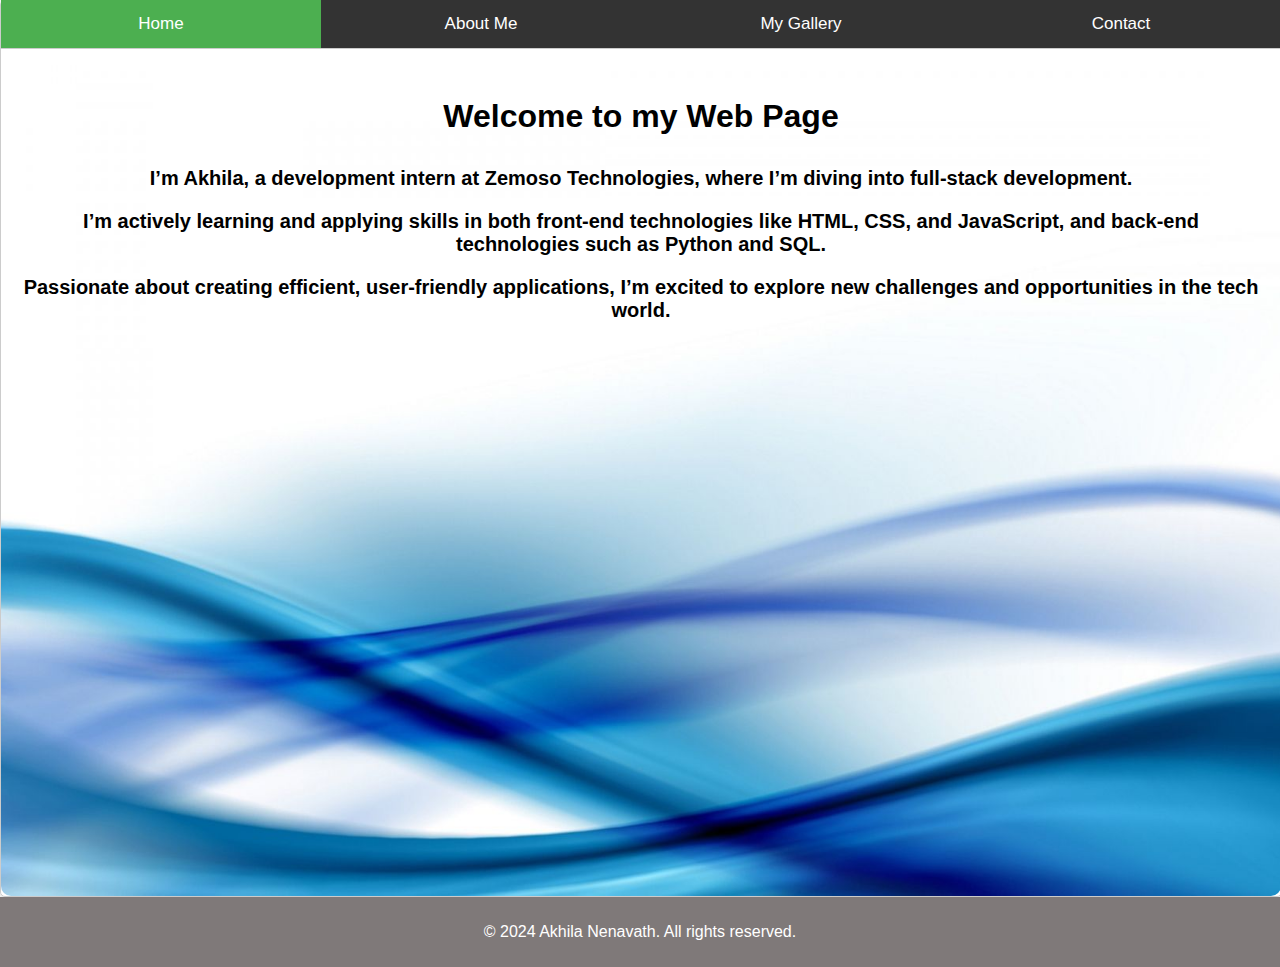
<file: index.html>
<!DOCTYPE html>
<html lang="en">
<head>
    <meta charset="UTF-8">
    <meta name="viewport" content="width=device-width, initial-scale=1.0">
    <title>Tabbed Navigation</title>
    <link rel="stylesheet" href="styles.css">
</head>
<body>
    <div class="tab-container">
        <div class="tab">
            <button class="tablinks" onclick="openTab(event, 'Home')">Home</button>
            <button class="tablinks" onclick="openTab(event, 'AboutMe')">About Me</button>
            <button class="tablinks" onclick="openTab(event, 'MyGallery')">My Gallery</button>
            <button class="tablinks" onclick="openTab(event, 'Contact')">Contact</button>
        </div>

        <div class="tab-content-wrapper">
            <div id="Home" class="tabcontent">
                <p id="para">Welcome to my Web Page</p>
                <div id="more">
                    <p>I’m Akhila, a development intern at Zemoso Technologies, where I’m diving into full-stack development.</p>
                    <p>I’m actively learning and applying skills in both front-end technologies like HTML, CSS, and JavaScript, and back-end technologies such as Python and SQL.</p>
                    <p>Passionate about creating efficient, user-friendly applications, I’m excited to explore new challenges and opportunities in the tech world.</p>
                </div>
    
            </div>
            

            <div id="AboutMe" class="tabcontent">
                <div>
                    <div id="about">
                        <p><strong>Full Name</strong>: Nenavath Akhila</p>
                        <p>About Me: Dynamic and adaptable professional adept at leveraging Python, SQL, and C to engineer efficient solutions. Proficient in data structures and adept at problem-solving, I infuse every project with energy, enthusiasm, and a robust work ethic.</p>
                        <p>Skills: Python, C, Data structures, SQL, HTML & CSS.</p>
                        <p>Projects:</p>
                        <ul>
                           <li id="pr">MODIFIED FUZZY C-MEANS CLUSTERING ALGORITHM TO IDENTIFY IMAGE PATTERNS | MAJOR PROJECT – RESEARCH | Jan 2024 – May 2024 | Hyderabad
                           <br>On the basis of skin cancer dataset, the soft clustering algorithm known as Fuzzy C-Mean algorithm is being applied to cluster the cells accordingly. Developed a modified algorithm which is robust, accurate compared to FCM. Integration of Fuzzy C-means algorithm with Local Linear Embedding algorithm provides better and accurate results.</li>
                           <li id="pr">SENTIMENT ANALYSIS USING MACHINE LEARNING | MINOR PROJECT | Feb 2023 - July 2023 | Hyderabad
                           <br>Led a team project on sentiment analysis, extracting insights for brand management, customer feedback, and market research. Analyzed consumer preferences, trends, and public sentiment to drive informed decisions. Developed skills in data analysis and strategic thinking, contributing to enhanced brand perception and customer experiences. Implemented cutting edge technology to deliver actionable insights across sectors. Our project showcased the pivotal role of sentiment analysis in modern technology.</li>
                        </ul>
                        <p><strong>Hobbies</strong>: Painting, Crafting</p>
                    </div>
                    <div>
                        <img src="images/picA-Photoroom.png-Photoroom.png" width="200px">
                    </div>
                </div>
            </div>

            <div id="MyGallery" class="tabcontent">
                <p>Gallery of my work.</p>
                <div id="images">
                    <img src="images/naturepic1.jpg">
                    <img src="images/naturepic2.webp">
                    <img src="images/naturepic3.webp">
                    <img src="images/naturepic4.jpg">
                    <img src="images/naturepic1.jpg">
                    <img src="images/naturepic3.webp">
                    <img src="images/naturepic3.webp">
                    <img src="images/naturepic4.jpg">
                    <img src="images/naturepic1.jpg">
                    <img src="images/naturepic2.webp">
                    <img src="images/naturepic3.webp">
                    <img src="images/naturepic4.jpg">
                   
                </div>
            </div>

            <div id="Contact" class="tabcontent">
                <p></p><br><br>
                <form id="myForm" action="" method="post">
                    <label for="name">Name:</label>
                    <input type="text" id="name" name="name" pattern="[a-zA-Z\s]+" required/>

                    <label for="email">Email:</label>
                    <input type="email" id="email" name="email" required/>

                    <label for="message">Message:</label>
                    <textarea id="message" name="message" required minlength="10" maxlength="120"></textarea>
                    <br>
                    <button type="submit">Send</button>
                </form>
                <div class="info">
                    <div class="g-item1">
                        <i class="fa-solid fa-phone"></i> <span>Mobile Number: +91 9014948717</span>
                    </div>
                    <div class="g-item2">
                        <i class="fa-regular fa-envelope"></i> <span>Email ID: akhila.nenavath@zemosolabs.com</span>
                    </div>
                    <div class="g-item3">
                        <i class="fa-brands fa-linkedin"></i> <span><strong>LinkedIn: </strong><a href="https://www.linkedin.com/in/akhilanenavath" target="_blank">linkedin</a></span>
                    </div>
                </div>
            </div>
        </div>
    </div>
    <footer>
        <p>&copy; 2024 Akhila Nenavath. All rights reserved.</p>
    </footer>

    <script src="script.js"></script>
</body>
</html>
</file>
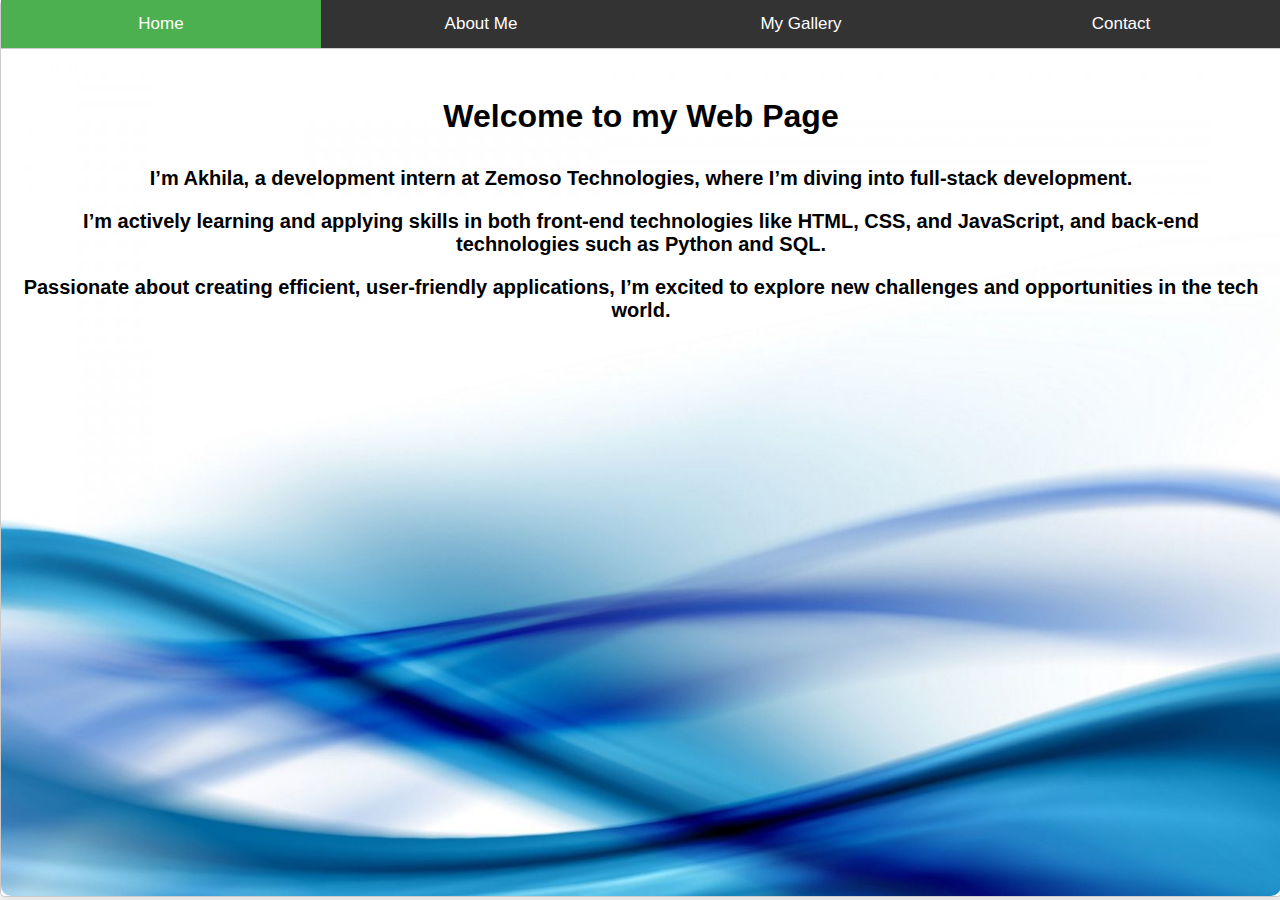
<file: assignment/index.html>
<!DOCTYPE html>
<html lang="en">
<head>
    <meta charset="UTF-8">
    <meta name="viewport" content="width=device-width, initial-scale=1.0">
    <title>Tabbed Navigation</title>
    <link rel="stylesheet" href="styles.css">
</head>
<body>
    <div class="tab-container">
        <div class="tab">
            <button class="tablinks" onclick="openTab(event, 'Home')">Home</button>
            <button class="tablinks" onclick="openTab(event, 'AboutMe')">About Me</button>
            <button class="tablinks" onclick="openTab(event, 'MyGallery')">My Gallery</button>
            <button class="tablinks" onclick="openTab(event, 'Contact')">Contact</button>
        </div>

        <div class="tab-content-wrapper">
            <div id="Home" class="tabcontent">
                <p id="para">Welcome to my Web Page</p>
                <div id="more">
                    <p>I’m Akhila, a development intern at Zemoso Technologies, where I’m diving into full-stack development.</p>
                    <p>I’m actively learning and applying skills in both front-end technologies like HTML, CSS, and JavaScript, and back-end technologies such as Python and SQL.</p>
                    <p>Passionate about creating efficient, user-friendly applications, I’m excited to explore new challenges and opportunities in the tech world.</p>
                </div>
    
            </div>
            

            <div id="AboutMe" class="tabcontent">
                <div>
                    <div id="about">
                        <p><strong>Full Name</strong>: Nenavath Akhila</p>
                        <p>About Me: Dynamic and adaptable professional adept at leveraging Python, SQL, and C to engineer efficient solutions. Proficient in data structures and adept at problem-solving, I infuse every project with energy, enthusiasm, and a robust work ethic.</p>
                        <p>Skills: Python, C, Data structures, SQL, HTML & CSS.</p>
                        <p>Projects:</p>
                        <ul>
                           <li id="pr">MODIFIED FUZZY C-MEANS CLUSTERING ALGORITHM TO IDENTIFY IMAGE PATTERNS | MAJOR PROJECT – RESEARCH | Jan 2024 – May 2024 | Hyderabad
                           <br>On the basis of skin cancer dataset, the soft clustering algorithm known as Fuzzy C-Mean algorithm is being applied to cluster the cells accordingly. Developed a modified algorithm which is robust, accurate compared to FCM. Integration of Fuzzy C-means algorithm with Local Linear Embedding algorithm provides better and accurate results.</li>
                           <li id="pr">SENTIMENT ANALYSIS USING MACHINE LEARNING | MINOR PROJECT | Feb 2023 - July 2023 | Hyderabad
                           <br>Led a team project on sentiment analysis, extracting insights for brand management, customer feedback, and market research. Analyzed consumer preferences, trends, and public sentiment to drive informed decisions. Developed skills in data analysis and strategic thinking, contributing to enhanced brand perception and customer experiences. Implemented cutting edge technology to deliver actionable insights across sectors. Our project showcased the pivotal role of sentiment analysis in modern technology.</li>
                        </ul>
                        <p><strong>Hobbies</strong>: Painting, Crafting</p>
                    </div>
                    <div>
                        <img src="picA-Photoroom.png-Photoroom.png" width="200px">
                    </div>
                </div>
            </div>

            <div id="MyGallery" class="tabcontent">
                <p>Gallery of my work.</p>
                <div id="images">
                    <img src="naturepic1.jpg">
                    <img src="naturepic2.webp">
                    <img src="naturepic3.webp">
                    <img src="naturepic4.jpg">
                    <img src="naturepic1.jpg">
                    <img src="naturepic2.webp">
                    <img src="naturepic3.webp">
                    <img src="naturepic4.jpg">
                    <img src="naturepic1.jpg">
                    <img src="naturepic2.webp">
                    <img src="naturepic3.webp">
                    <img src="naturepic4.jpg">
                    <!-- More images -->
                </div>
            </div>

            <div id="Contact" class="tabcontent">
                <p></p><br><br>
                <form id="myForm" action="" method="post">
                    <label for="name">Name:</label>
                    <input type="text" id="name" name="name" pattern="[a-zA-Z\s]+" required/>

                    <label for="email">Email:</label>
                    <input type="email" id="email" name="email" required/>

                    <label for="message">Message:</label>
                    <textarea id="message" name="message" required minlength="10" maxlength="120"></textarea>
                    <br>
                    <button type="submit">Send</button>
                </form>
                <div class="info">
                    <div class="g-item1">
                        <i class="fa-solid fa-phone"></i> <span>Mobile Number: +91 9014948717</span>
                    </div>
                    <div class="g-item2">
                        <i class="fa-regular fa-envelope"></i> <span>Email ID: akhila.nenavath@zemosolabs.com</span>
                    </div>
                    <div class="g-item3">
                        <i class="fa-brands fa-linkedin"></i> <span><strong>LinkedIn: </strong><a href="https://www.linkedin.com/in/akhilanenavath" target="_blank">linkedin</a></span>
                    </div>
                </div>
            </div>
        </div>
    </div>

    <script src="script.js"></script>
</body>
</html>
</file>
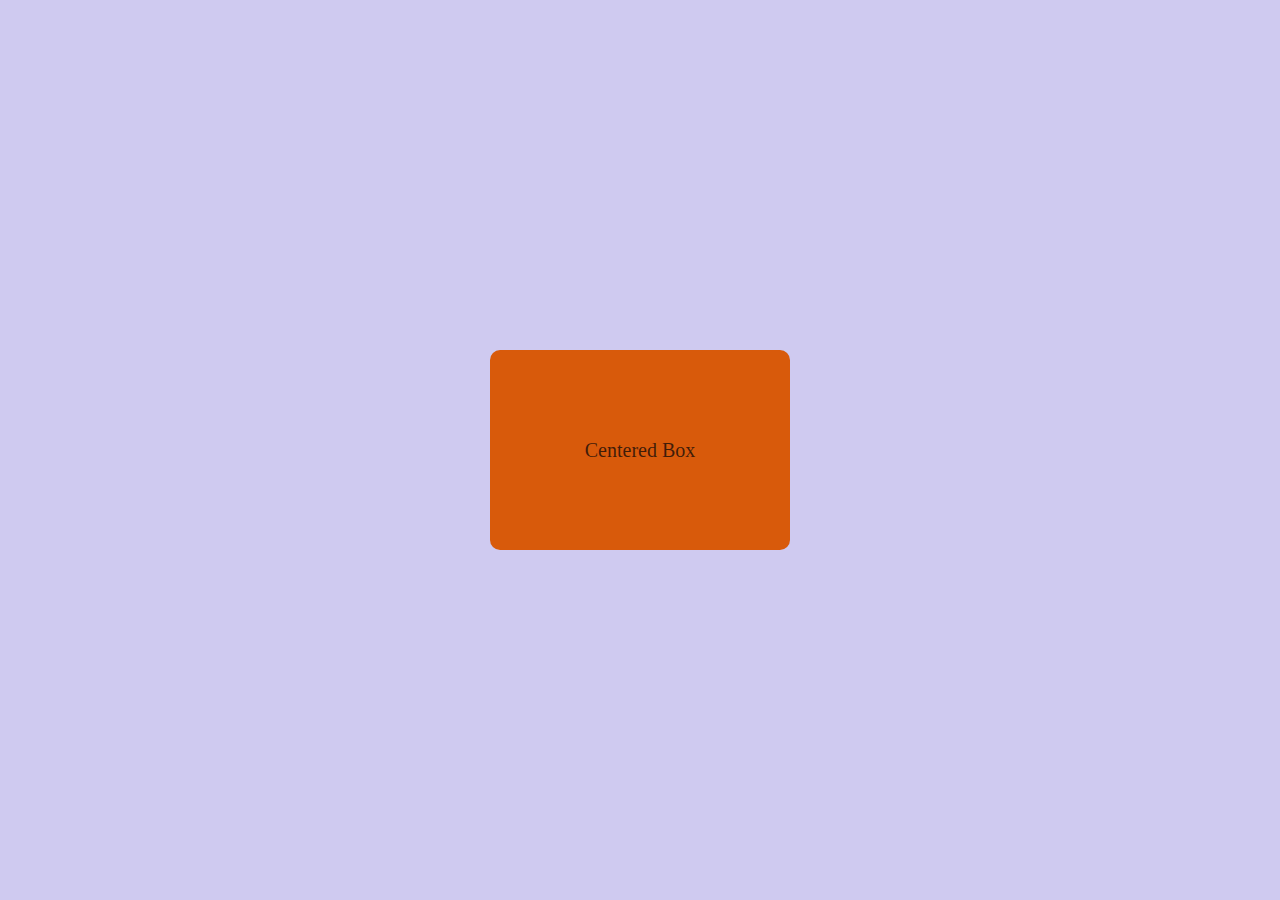
<file: assignment/demo_work/box.html>
<!DOCTYPE html>
<html>
    <head>
        <title>Box representation</title>
        <link rel="stylesheet" href="style1.css">
    </head>
    <body>
        <div class="box">
            Centered Box
        </div>
    </body>
</html>
</file>
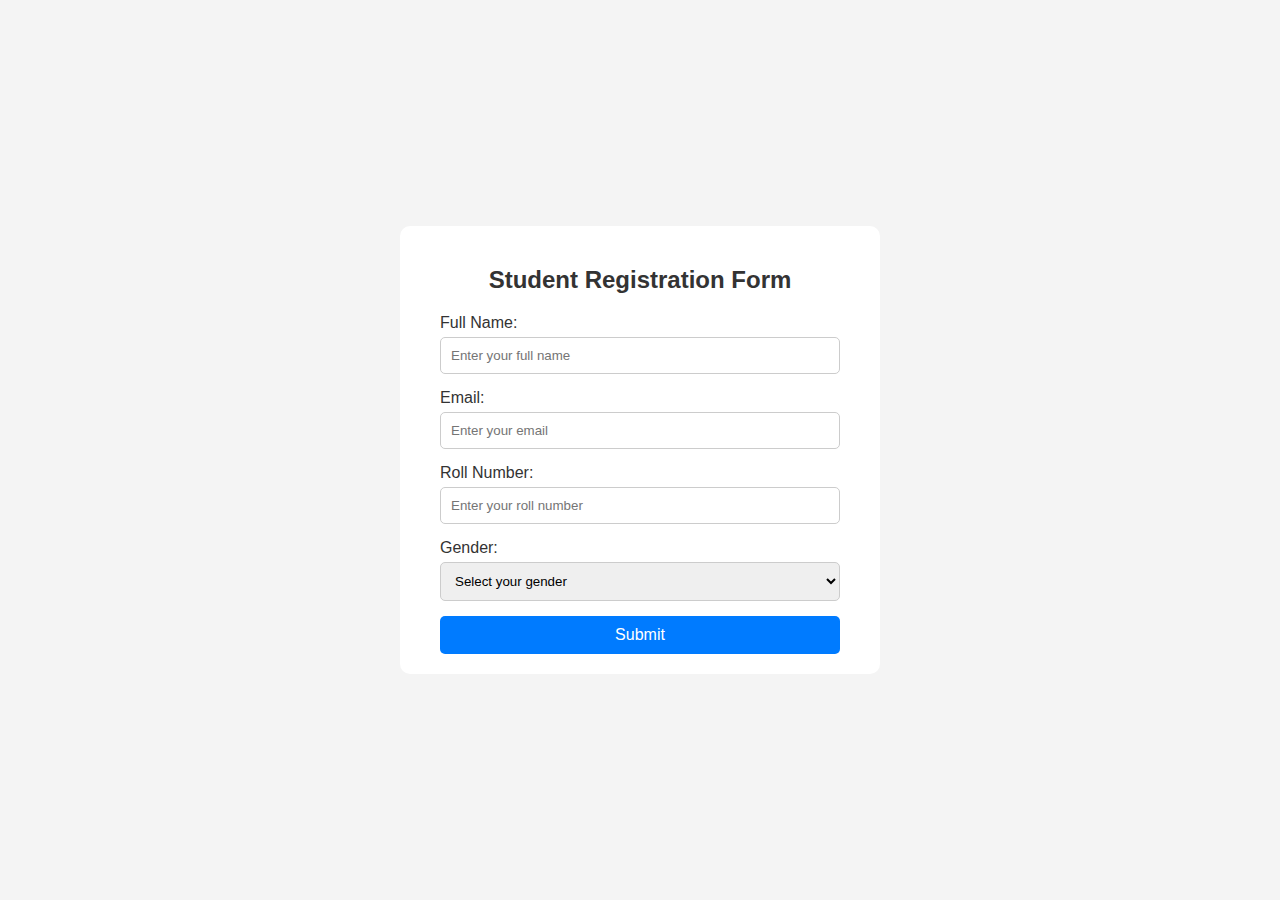
<file: assignment/demo_work/forms.html>
<!DOCTYPE html>
<html>
<head>
    <title>Student Registration Form</title>
    <style>
        body {
            font-family: Arial, sans-serif;
            background-color: #f4f4f4;
            display: flex;
            justify-content: center;
            align-items: center;
            height: 100vh;
            margin: 0;
        }

        .Studentform {
            background-color: #fff;
            padding: 20px 40px;
            border-radius: 10px;
            max-width: 400px;
            width: 100%;
        }

        h2 {
            text-align: center;
            margin-bottom: 20px;
            color: #333;
        }

        form {
            display: flex;
            flex-direction: column;
        }

        label {
            margin-bottom: 5px;
            color: #333;
        }

        input, select {
            margin-bottom: 15px;
            padding: 10px;
            border-radius: 5px;
            border: 1px solid #ccc;
        }

        button {
            padding: 10px;
            background-color: #007BFF;
            color: #fff;
            border: none;
            border-radius: 5px;
            cursor: pointer;
            font-size: 16px;
        }

        button:hover {
            background-color: #0056b3;
        }
    </style>
</head>
<body>
    <div class="Studentform">
        <h2>Student Registration Form</h2>
        <form action="#">
            <label for="name">Full Name:</label>
            <input type="text" id="name" name="name" placeholder="Enter your full name" required>

            <label for="email">Email:</label>
            <input type="email" id="email" name="email" placeholder="Enter your email" required>

            <label for="rollno">Roll Number:</label>
            <input type="text" id="rollno" name="rollno" placeholder="Enter your roll number" required>

            <label for="gender">Gender:</label>
            <select id="gender" name="gender" required>
                <option value="">Select your gender</option>
                <option value="male">Male</option>
                <option value="female">Female</option>
                <option value="other">Other</option>
            </select>

            <button type="submit">Submit</button>
        </form>
    </div>
</body>
</html>
</file>
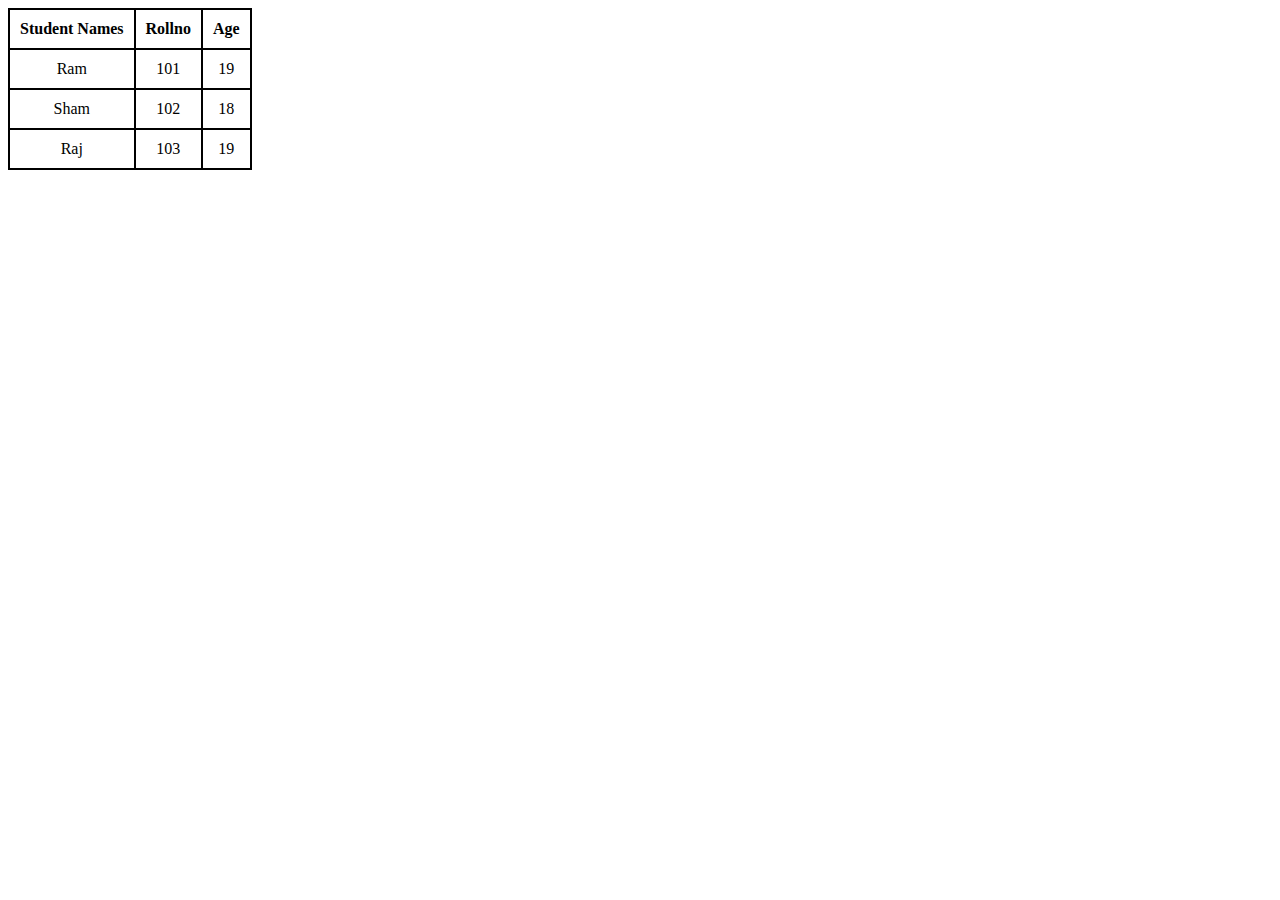
<file: assignment/demo_work/table.html>
<!DOCTYPE html>
<html>
    <head>
        <title>Table</title>
        <style>
            table,th,td{
                border: 2px solid black;
                border-collapse: collapse;
                padding: 10px;
                text-align: center;
            }
        </style>
    </head>
    <body>
        <table>
            <tr>
                <th colspan="2">Student Names</th>
                <th colspan="2">Rollno</th>
                <th colspan="2">Age</th>
            </tr>
            <tr>
                <td colspan="2">Ram</td>
                <td colspan="2">101</td>
                <td colspan="2">19</td>
            </tr>
            <tr>
                <td colspan="2">Sham</td>
                <td colspan="2">102</td>
                <td colspan="2">18</td>
            </tr>
            <tr>
                <td colspan="2">Raj</td>
                <td colspan="2">103</td>
                <td colspan="2">19</td>
            </tr>
        </table>
    </body>
</html>
</file>
<file: styles.css>
body {
    font-family: Arial, sans-serif;
    background-color: #f9f9f9;
    margin: 0;
    padding: 0; 
    overflow-x: hidden; /* Remove horizontal scroll*/
}

.tab-container {
    width: 100%;
    height: 100%;
    background-color: #fff;
    border: 1px solid #ccc;
    border-radius: 5px;
    box-shadow: 0 4px 8px rgba(0, 0, 0, 0.1);
    
    display: flex;
    flex-direction: column;
    font-weight: bold;
    justify-content: space-evenly;
}

.tab {
    
    background-color: #333;
    border-bottom: 1px solid #ccc;
    display: flex;
    position: fixed;
    width: 100%;
    top: 0;
    z-index: 0;
}

.tab-content-wrapper {
    padding-top: 45px;
    width: 100%; /* Adjust according to the height of the tab bar */
}

.tab button {
    background-color: inherit;
    color: white;
    flex: 1;
    border: none;
    outline: none;
    cursor: pointer;
    padding: 14px 16px;
    transition: 0.3s;
    font-size: 17px;
    text-align: center;
}

.tab button:hover {
    background-color: #575757;
}

.tab button.active {
    background-color: #4CAF50;
}

.tabcontent {
    display: none;
    padding: 20px;
    min-height: 90vh;
    animation: fadeEffect 0.5s;
}

#Home {
    background-image: url('images/aboutmeimage.jpg');
    background-size: cover;
    display: flex; /* Enable flexbox layout */
    justify-content: center; /* Center horizontally */
    align-items: center; /* Center vertically */
    height: 90vh; /* Adjust height to ensure it takes full viewport height */
    text-align: center; /* Center text alignment */
    padding: 20px;
    border-radius: 10px;

}

#AboutMe {
    background-color: rgb(209, 187, 167);
}

#Contact {
    background-color:rgba(221, 198, 247, 0.8);
    background-size: cover;
    flex-wrap: wrap;
}

#MyGallery {
    background-color: #e6e6ff;
    flex-wrap: wrap;
}

@keyframes fadeEffect {
    from {opacity: 0;}
    to {opacity: 1;}
}

/*.tabcontent h3 {
    margin-top: 0;
} */

#para {
    display: flex;
    justify-content: center;
    align-items: center;
    font-size: 200%;
}
#more {
    justify-content: center;
    align-items: center;
    font-family: 'Gill Sans', 'Gill Sans MT', Calibri, 'Trebuchet MS', sans-serif;
    font-size:20px;
}

#about {
    text-align: left;
    font-family: Georgia;
    line-height: 30px;
}

#AboutMe > div {
    display: flex;
}

#images {
    display: flex;
    flex-wrap: wrap;
    max-width: 100%;
}

#images img {
    max-width: 280px;
    height: 200px;
    padding: 5px;
    align-items: center;
    object-fit: cover; /* Ensure images fit the dimensions without distortion */
    margin: 5px; /* Optional: Adds space between images */
}
#pr{
    font-family: 'Times New Roman';
    font-weight: bold;
}
/* Media Queries for Responsive Design */
@media screen and (max-width: 90vh  )  {
    .tab button {
        font-size: 15px;
        padding: 12px 14px;
    }

    .tab-content-wrapper {
        padding-top: 60px;
    }

    #about {
        font-size: 14px;
        line-height: 25px;
        max-width: 200px;
    }

    #images img {
        max-width: 200px;
        padding: 8px;
        
    }
    
    
}

@media screen and (max-width: 90vh)  {
    .tab {
        flex-direction: column;
    }

    .tab button {
        font-size: 14px;
        padding: 10px 12px;
    }

    .tab-content-wrapper {
        padding-top: 70px;
    }

    
    #about{
        font-size:12px;
        line-height:20px;
        
    }

    #images img {
        max-width: 150px;
        padding: 6px;
        
    }
    

    
}
form {
    display: flex;
    flex-direction: column;
    max-width: 400px;
    margin: 0 auto;
    background-color: rgba(249, 224, 85, 0.8);
    padding: 20px;
    border-radius: 5px;
    box-shadow: 0 4px 8px rgba(0, 0, 0, 0.1);
}
/*
label {
    margin-top: 10px;
}  

input, textarea, button {
    margin-top: 5px;
    padding: 10px;
    border: 1px solid #ccc;
    border-radius: 5px;
    font-size: 16px;
} */
/*
button {
    background-color: #4CAF50;
    color: white;
    border: none;
    cursor: pointer;
    padding: 10px;
    border-radius: 5px;
    font-size: 16px;
    margin-top: 10px;
}

button:hover {
    background-color: #45a049;
}  */

.info {
    display: flex;
    flex-direction: column;
    max-width: 400px;
    margin: 20px auto;
    background-color: rgba(214, 245, 122, 0.8);
    padding: 20px;
    border-radius: 5px;
    box-shadow: 0 4px 8px rgba(0, 0, 0, 0.1);
    overflow-wrap:break-word;
}

.info .g-item1, .info .g-item2, .info .g-item3, .info .g-item4, .info .g-item5 {
    display: flex;
    align-items: center;
    margin-top: 10px;
    flex-wrap: wrap;
}

.info i {
    margin-right: 10px;
}

.info a {
    color: #4CAF50;
    text-decoration: none;
}

.info a:hover {
    text-decoration: underline;
}  
footer{
    background-color: #7f7979; 
    color: white;
    text-align: center;
    padding: 10px 0;
    width: 100%;
}
</file>
<file: assignment/styles.css>
body {
    font-family: Arial, sans-serif;
    background-color: #f9f9f9;
    margin: 0;
    padding: 0; 
}

.tab-container {
    width: 100%;
    height: 100%;
    background-color: #fff;
    border: 1px solid #ccc;
    border-radius: 5px;
    box-shadow: 0 4px 8px rgba(0, 0, 0, 0.1);
    
    display: flex;
    flex-direction: column;
    font-weight: bold;
    justify-content: space-evenly;
}

.tab {
    
    background-color: #333;
    border-bottom: 1px solid #ccc;
    display: flex;
    position: fixed;
    width: 100%;
    top: 0;
    z-index: 0;
}

.tab-content-wrapper {
    padding-top: 45px;
    width: 100%; /* Adjust according to the height of the tab bar */
}

.tab button {
    background-color: inherit;
    color: white;
    flex: 1;
    border: none;
    outline: none;
    cursor: pointer;
    padding: 14px 16px;
    transition: 0.3s;
    font-size: 17px;
    text-align: center;
}

.tab button:hover {
    background-color: #575757;
}

.tab button.active {
    background-color: #4CAF50;
}

.tabcontent {
    display: none;
    padding: 20px;
    min-height: 90vh;
    animation: fadeEffect 0.5s;
}

#Home {
    background-image: url('aboutmeimage.jpg');
    background-size: cover;
    display: flex; /* Enable flexbox layout */
    justify-content: center; /* Center horizontally */
    align-items: center; /* Center vertically */
    height: 90vh; /* Adjust height to ensure it takes full viewport height */
    text-align: center; /* Center text alignment */
    padding: 20px;
    border-radius: 10px;

}

#AboutMe {
    background-color: rgb(209, 187, 167);
}

#Contact {
    background-color:rgba(221, 198, 247, 0.8);
    background-size: cover;
    flex-wrap: wrap;
}

#MyGallery {
    background-color: #e6e6ff;
    flex-wrap: wrap;
}

@keyframes fadeEffect {
    from {opacity: 0;}
    to {opacity: 1;}
}

/*.tabcontent h3 {
    margin-top: 0;
} */

#para {
    display: flex;
    justify-content: center;
    align-items: center;
    font-size: 200%;
}
#more {
    justify-content: center;
    align-items: center;
    font-family: 'Gill Sans', 'Gill Sans MT', Calibri, 'Trebuchet MS', sans-serif;
    font-size:20px;
}

#about {
    text-align: left;
    font-family: Georgia;
    line-height: 30px;
}

#AboutMe > div {
    display: flex;
}

#images {
    display: flex;
    flex-wrap: wrap;
    max-width: 100%;
}

#images img {
    max-width: 280px;
    height: 200px;
    padding: 5px;
    align-items: center;
    object-fit: cover; /* Ensure images fit the dimensions without distortion */
    margin: 5px; /* Optional: Adds space between images */
}
#pr{
    font-family: 'Times New Roman';
    font-weight: bold;
}
/* Media Queries for Responsive Design */
@media screen and (max-width: 90vh  )  {
    .tab button {
        font-size: 15px;
        padding: 12px 14px;
    }

    .tab-content-wrapper {
        padding-top: 60px;
    }

    #about {
        font-size: 14px;
        line-height: 25px;
        max-width: 200px;
    }

    #images img {
        max-width: 200px;
        padding: 8px;
        
    }
    
    
}

@media screen and (max-width: 90vh)  {
    .tab {
        flex-direction: column;
    }

    .tab button {
        font-size: 14px;
        padding: 10px 12px;
    }

    .tab-content-wrapper {
        padding-top: 70px;
    }

    
    #about{
        font-size:12px;
        line-height:20px;
        
    }

    #images img {
        max-width: 150px;
        padding: 6px;
        
    }
    

    
}
form {
    display: flex;
    flex-direction: column;
    max-width: 400px;
    margin: 0 auto;
    background-color: rgba(249, 224, 85, 0.8);
    padding: 20px;
    border-radius: 5px;
    box-shadow: 0 4px 8px rgba(0, 0, 0, 0.1);
}
/*
label {
    margin-top: 10px;
}  

input, textarea, button {
    margin-top: 5px;
    padding: 10px;
    border: 1px solid #ccc;
    border-radius: 5px;
    font-size: 16px;
} */
/*
button {
    background-color: #4CAF50;
    color: white;
    border: none;
    cursor: pointer;
    padding: 10px;
    border-radius: 5px;
    font-size: 16px;
    margin-top: 10px;
}

button:hover {
    background-color: #45a049;
}  */

.info {
    display: flex;
    flex-direction: column;
    max-width: 400px;
    margin: 20px auto;
    background-color: rgba(214, 245, 122, 0.8);
    padding: 20px;
    border-radius: 5px;
    box-shadow: 0 4px 8px rgba(0, 0, 0, 0.1);
    overflow-wrap:break-word;
}

.info .g-item1, .info .g-item2, .info .g-item3, .info .g-item4, .info .g-item5 {
    display: flex;
    align-items: center;
    margin-top: 10px;
    flex-wrap: wrap;
}

.info i {
    margin-right: 10px;
}

.info a {
    color: #4CAF50;
    text-decoration: none;
}

.info a:hover {
    text-decoration: underline;
}
</file>
<file: assignment/demo_work/style1.css>
body,html {
    height: 100%;
    margin: 0;
    display: flex;
    justify-content: center;  
    align-items: center;     
    background-color: #cfcaf0; 
}


.box {
    width: 300px;
    height: 200px;
    background-color: #d85a0b; 
    color: rgba(12, 9, 9, 0.76);
    display: flex;
    justify-content: center;
    align-items: center;     
    font-size: 20px;
    border-radius: 10px; 
    
}
</file>
